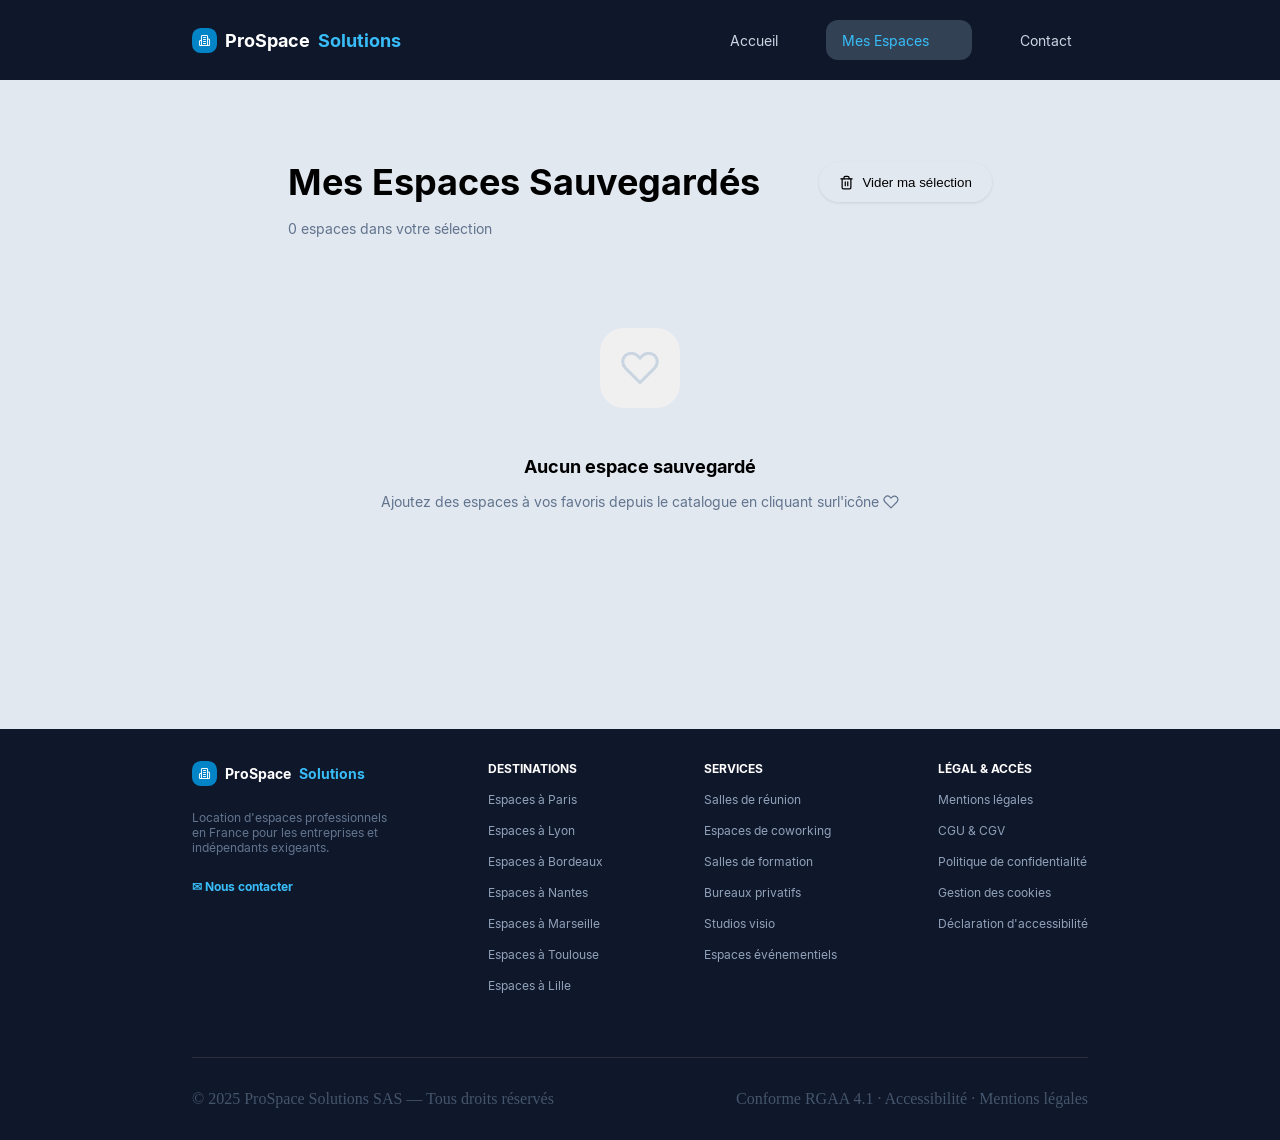
<file: public/pages/mes-espaces.html>
<!doctype html>
<html lang="fr">
  <head>
    <meta charset="UTF-8" />
    <meta name="viewport" content="width=device-width,initial-scale=1.0" />

    <meta
      name="description"
      content="Retrouvez vos espaces professionnels sauvegardés sur ProSpace Solutions et consultez facilement leurs informations."
    />
    <title>Mes Espaces Sauvegardés</title>
    <!-- Favicon -->
    <link
      rel="apple-touch-icon"
      sizes="180x180"
      href="../assets/img/favicon_io/apple-touch-icon.png"
    />
    <link
      rel="icon"
      type="image/png"
      sizes="32x32"
      href="../assets/img/favicon_io/favicon-32x32.png"
    />
    <link
      rel="icon"
      type="image/png"
      sizes="16x16"
      href="../assets/img/favicon_io/favicon-16x16.png"
    />
    <link rel="manifest" href="/site.webmanifest" />
    <link rel="stylesheet" href="../css/style.css" />
  </head>
  <body>
    <!---------------------------------------------------
                            HEADER 
     ---------------------------------------------------->
    <header>
      <div class="container navbar">
        <!-- Logo -->
        <div class="logo-container">
          <a class="logo-link heading-secondary" href="index.html">
            <svg
              class="logo"
              width="25"
              height="25"
              viewBox="0 0 17 17"
              fill="none"
              xmlns="http://www.w3.org/2000/svg"
              aria-hidden="true"
            >
              <path
                d="M4.25 15.5834V2.83335C4.25 2.45763 4.39926 2.0973 4.66493 1.83162C4.93061 1.56594 5.29094 1.41669 5.66667 1.41669H11.3333C11.7091 1.41669 12.0694 1.56594 12.3351 1.83162C12.6007 2.0973 12.75 2.45763 12.75 2.83335V15.5834H4.25Z"
                stroke="white"
                stroke-width="1.41667"
                stroke-linecap="round"
                stroke-linejoin="round"
              />
              <path
                d="M4.25008 8.5H2.83341C2.45769 8.5 2.09736 8.64926 1.83168 8.91493C1.566 9.18061 1.41675 9.54094 1.41675 9.91667V14.1667C1.41675 14.5424 1.566 14.9027 1.83168 15.1684C2.09736 15.4341 2.45769 15.5833 2.83341 15.5833H4.25008"
                stroke="white"
                stroke-width="1.41667"
                stroke-linecap="round"
                stroke-linejoin="round"
              />
              <path
                d="M12.75 6.375H14.1667C14.5424 6.375 14.9027 6.52426 15.1684 6.78993C15.4341 7.05561 15.5833 7.41594 15.5833 7.79167V14.1667C15.5833 14.5424 15.4341 14.9027 15.1684 15.1684C14.9027 15.4341 14.5424 15.5833 14.1667 15.5833H12.75"
                stroke="white"
                stroke-width="1.41667"
                stroke-linecap="round"
                stroke-linejoin="round"
              />
              <path
                d="M7.08325 4.25H9.91659"
                stroke="white"
                stroke-width="1.41667"
                stroke-linecap="round"
              />
              <path
                d="M7.08325 7.08331H9.91659"
                stroke="white"
                stroke-width="1.41667"
                stroke-linecap="round"
              />
              <path
                d="M7.08325 9.91669H9.91659"
                stroke="white"
                stroke-width="1.41667"
                stroke-linecap="round"
              />
              <path
                d="M7.08325 12.75H9.91659"
                stroke="white"
                stroke-width="1.41667"
                stroke-linecap="round"
              />
            </svg>

            <span class="color-primary">ProSpace</span>
            <span class="color-secondary">Solutions</span>
          </a>
        </div>

        <!-- Navigation -->
        <div class="header-menu">
          <nav class="header-nav heading-tertiary">
            <ul class="nav-links">
              <!--lien accueil-->
              <li>
                <a href="../../index.html" class="nav-link color-main-title"
                  >Accueil</a
                >
              </li>

              <!--lien mes espaces-->
              <li>
                <a
                  class="nav-link active counter color-main-title"
                  href="mes-espaces.html"
                  >Mes Espaces<span class="badge" id="favorite-count"> 0</span>
                </a>
              </li>

              <!--lien contact-->
              <li>
                <a class="nav-link color-main-title" href="contact.html"
                  >Contact</a
                >
              </li>
            </ul>
          </nav>
        </div>
      </div>
    </header>

    <!---------------------------------------------------
                            MAIN 
     ---------------------------------------------------->
    <main>
      <section class="container-small spaces">
        <div class="saved-spaces">
          <div class="saved-spaces-header">
            <h1 class="heading-display-fiche">Mes Espaces Sauvegardés</h1>

            <button id="clear-favorites" class="btn-secondary" type="button">
              <svg
                width="15"
                height="15"
                viewBox="0 0 15 15"
                fill="none"
                xmlns="http://www.w3.org/2000/svg"
                aria-hidden="true"
              >
                <path
                  d="M1.875 3.75H13.125"
                  stroke="currentColor"
                  stroke-width="1.25"
                  stroke-linecap="round"
                  stroke-linejoin="round"
                />
                <path
                  d="M11.875 3.75V12.5C11.875 13.125 11.25 13.75 10.625 13.75H4.375C3.75 13.75 3.125 13.125 3.125 12.5V3.75"
                  stroke="currentColor"
                  stroke-width="1.25"
                  stroke-linecap="round"
                  stroke-linejoin="round"
                />
                <path
                  d="M5 3.75V2.5C5 1.875 5.625 1.25 6.25 1.25H8.75C9.375 1.25 10 1.875 10 2.5V3.75"
                  stroke="currentColor"
                  stroke-width="1.25"
                  stroke-linecap="round"
                  stroke-linejoin="round"
                />
                <path
                  d="M6.25 6.875V10.625"
                  stroke="currentColor"
                  stroke-width="1.25"
                  stroke-linecap="round"
                  stroke-linejoin="round"
                />
                <path
                  d="M8.75 6.875V10.625"
                  stroke="currentColor"
                  stroke-width="1.25"
                  stroke-linecap="round"
                  stroke-linejoin="round"
                />
              </svg>
              Vider ma sélection
            </button>
          </div>
          <p class="heading-tertiary color-main">
            <span id="nombre-espaces">0</span> espaces dans votre sélection
          </p>
        </div>

        <!---------Liste des espaces -------------------------->
        <section class="saved-spaces-list" id="mes-espaces-list"></section>

        <!---------message si aucun espace sauvegardé --------->
        <section class="empty-selection-message" id="empty-favorites" hidden>
          <div class="empty-selection-icon">
            <svg
              width="40"
              height="40"
              viewBox="0 0 24 24"
              fill="none"
              xmlns="http://www.w3.org/2000/svg"
              aria-hidden="true"
            >
              <path
                d="M20.84 4.61C19.87 3.64 18.56 3.1 17.19 3.1C15.82 3.1 14.51 3.64 13.54 4.61L12 6.15L10.46 4.61C8.44 2.59 5.16 2.59 3.14 4.61C1.12 6.63 1.12 9.91 3.14 11.93L12 20.79L20.86 11.93C22.88 9.91 22.88 6.63 20.84 4.61Z"
                stroke=" #cad5e2"
                stroke-width="1.8"
                stroke-linejoin="round"
              />
            </svg>
          </div>
          <h2 class="heading-secondary">Aucun espace sauvegardé</h2>
          <p class="heading-tertiary color-main" id="selection-text">
            Ajoutez des espaces à vos favoris depuis le catalogue en cliquant
            surl'icône
            <svg
              width="16"
              height="16"
              viewBox="0 0 24 24"
              fill="none"
              xmlns="http://www.w3.org/2000/svg"
              aria-hidden="true"
            >
              <path
                d="M20.84 4.61C19.87 3.64 18.56 3.1 17.19 3.1C15.82 3.1 14.51 3.64 13.54 4.61L12 6.15L10.46 4.61C8.44 2.59 5.16 2.59 3.14 4.61C1.12 6.63 1.12 9.91 3.14 11.93L12 20.79L20.86 11.93C22.88 9.91 22.88 6.63 20.84 4.61Z"
                stroke="currentColor"
                stroke-width="1.8"
                stroke-linejoin="round"
              />
            </svg>
          </p>
        </section>
      </section>
    </main>

    <!---------------------------------------------------
                          FOOTER 
     ---------------------------------------------------->

    <footer class="text-blk">
      <div class="footer-main">
        <div class="container footer-top">
          <div class="footer-about">
            <!-- Logo contact-->
            <div class="logo-container">
              <a class="logo-link heading-secondary-logo-ft" href="index.html">
                <svg
                  class="logo"
                  width="25"
                  height="25"
                  viewBox="0 0 17 17"
                  fill="none"
                  xmlns="http://www.w3.org/2000/svg"
                  aria-hidden="true"
                >
                  <path
                    d="M4.25 15.5834V2.83335C4.25 2.45763 4.39926 2.0973 4.66493 1.83162C4.93061 1.56594 5.29094 1.41669 5.66667 1.41669H11.3333C11.7091 1.41669 12.0694 1.56594 12.3351 1.83162C12.6007 2.0973 12.75 2.45763 12.75 2.83335V15.5834H4.25Z"
                    stroke="white"
                    stroke-width="1.41667"
                    stroke-linecap="round"
                    stroke-linejoin="round"
                  />
                  <path
                    d="M4.25008 8.5H2.83341C2.45769 8.5 2.09736 8.64926 1.83168 8.91493C1.566 9.18061 1.41675 9.54094 1.41675 9.91667V14.1667C1.41675 14.5424 1.566 14.9027 1.83168 15.1684C2.09736 15.4341 2.45769 15.5833 2.83341 15.5833H4.25008"
                    stroke="white"
                    stroke-width="1.41667"
                    stroke-linecap="round"
                    stroke-linejoin="round"
                  />
                  <path
                    d="M12.75 6.375H14.1667C14.5424 6.375 14.9027 6.52426 15.1684 6.78993C15.4341 7.05561 15.5833 7.41594 15.5833 7.79167V14.1667C15.5833 14.5424 15.4341 14.9027 15.1684 15.1684C14.9027 15.4341 14.5424 15.5833 14.1667 15.5833H12.75"
                    stroke="white"
                    stroke-width="1.41667"
                    stroke-linecap="round"
                    stroke-linejoin="round"
                  />
                  <path
                    d="M7.08325 4.25H9.91659"
                    stroke="white"
                    stroke-width="1.41667"
                    stroke-linecap="round"
                  />
                  <path
                    d="M7.08325 7.08331H9.91659"
                    stroke="white"
                    stroke-width="1.41667"
                    stroke-linecap="round"
                  />
                  <path
                    d="M7.08325 9.91669H9.91659"
                    stroke="white"
                    stroke-width="1.41667"
                    stroke-linecap="round"
                  />
                  <path
                    d="M7.08325 12.75H9.91659"
                    stroke="white"
                    stroke-width="1.41667"
                    stroke-linecap="round"
                  />
                </svg>

                <span class="color-primary">ProSpace</span>
                <span class="color-secondary">Solutions</span>
              </a>
            </div>
            <p class="color-main text-xsmall">
              Location d'espaces professionnels<br />
              en France pour les entreprises et<br />
              indépendants exigeants.
            </p>
            <a class="text-notation color-secondary" href="index.html"
              >✉ Nous contacter</a
            >
          </div>
          <!-- destinations-->
          <div class="destinations">
            <h2 class="text-notation color-primary">DESTINATIONS</h2>
            <a class="text-xsmall color-avis" href="index.html"
              >Espaces à Paris</a
            >
            <a class="text-xsmall color-avis" href="index.html"
              >Espaces à Lyon</a
            >
            <a class="text-xsmall color-avis" href="index.html"
              >Espaces à Bordeaux</a
            >
            <a class="text-xsmall color-avis" href="index.html"
              >Espaces à Nantes</a
            >
            <a class="text-xsmall color-avis" href="index.html"
              >Espaces à Marseille</a
            >
            <a class="text-xsmall color-avis" href="index.html"
              >Espaces à Toulouse</a
            >
            <a class="text-xsmall color-avis" href="index.html"
              >Espaces à Lille</a
            >
          </div>
          <!-- services-->
          <div class="services">
            <h2 class="text-notation color-primary">SERVICES</h2>
            <a class="text-xsmall color-avis" href="index.html"
              >Salles de réunion</a
            >
            <a class="text-xsmall color-avis" href="index.html"
              >Espaces de coworking</a
            >
            <a class="text-xsmall color-avis" href="index.html"
              >Salles de formation</a
            >
            <a class="text-xsmall color-avis" href="index.html"
              >Bureaux privatifs</a
            >
            <a class="text-xsmall color-avis" href="index.html"
              >Studios visio</a
            >
            <a class="text-xsmall color-avis" href="index.html"
              >Espaces événementiels</a
            >
          </div>
          <!-- legal et acces-->
          <div class="legal">
            <h2 class="text-notation color-primary">LÉGAL & ACCÈS</h2>
            <a class="text-xsmall color-avis" href="index.html"
              >Mentions légales</a
            >
            <a class="text-xsmall color-avis" href="index.html">CGU & CGV</a>
            <a class="text-xsmall color-avis" href="index.html"
              >Politique de confidentialité</a
            >
            <a class="text-xsmall color-avis" href="index.html"
              >Gestion des cookies</a
            >
            <a class="text-xsmall color-avis" href="index.html"
              >Déclaration d'accessibilité</a
            >
          </div>
        </div>
        <!-- Bas de page mention legales-->
        <div class="container footer-bottom">
          <span class="color-filter"
            >© 2025 ProSpace Solutions SAS — Tous droits réservés</span
          >
          <span class="color-filter"
            >Conforme RGAA 4.1 · Accessibilité · Mentions légales</span
          >
        </div>
      </div>
    </footer>

    <!-- SCRIPT JS -->
    <script src="../js/espaces.js"></script>
  </body>
</html>
</file>
<file: public/css/style.css>
/****/
@font-face {
  font-family: "Inter";
  src: url("../fonts/Inter-Regular.ttf") format("truetype");
  font-weight: 400;
  font-style: normal;
}
@font-face {
  font-family: "Inter";
  src: url("../fonts/Inter-Bold.ttf") format("truetype");
  font-weight: 700;
  font-style: normal;
}
@font-face {
  font-family: "Inter";
  src: url("../fonts/Inter-Italic.ttf") format("truetype");
  font-weight: 400;
  font-style: italic;
}
@font-face {
  font-family: "Consolas";
  src: url("../fonts/Consolas-Regular.ttf") format("truetype");
  font-weight: 400;
  font-style: normal;
}
@font-face {
  font-family: "Consolas";
  src: url("../fonts/Consolab.ttf") format("truetype");
  font-weight: 700;
  font-style: normal;
}
/***********fonts styles classes ************/
.heading-display {
  font-family: "Inter", sans-serif;
  font-size: 3.75rem;
  font-weight: 800;
}

.heading-display-contact {
  font-family: "Inter", sans-serif;
  font-size: 3rem;
  font-weight: 800;
}

.heading-display-fiche {
  font-family: "Inter", sans-serif;
  font-size: 2.25rem;
  font-weight: 800;
}

.heading-secondary {
  font-family: "Inter", sans-serif;
  font-size: 1.125rem;
  font-weight: 700;
}

.heading-hero-explain {
  font-family: "Inter", sans-serif;
  font-size: 1.125rem;
  font-weight: 400;
}

.text-primary {
  font-family: "Inter", sans-serif;
  font-size: 0.9375rem;
  font-weight: 600;
}

.heading-secondary-logo-ft {
  font-family: "Inter", sans-serif;
  font-size: 0.875rem;
  font-weight: 700;
}

.heading-tertiary {
  font-family: "Inter", sans-serif;
  font-size: 0.875rem;
  font-weight: 400;
}

.heading-tertiary-bis {
  font-family: "Inter", sans-serif;
  font-size: 0.875rem;
  font-weight: 500;
}

.text-notation {
  font-family: "Inter", sans-serif;
  font-size: 0.75rem;
  font-weight: 600;
}

.text-hero-main {
  font-family: "Inter", sans-serif;
  font-size: 0.75rem;
  font-weight: 700;
}

.text-small {
  font-family: "Inter", sans-serif;
  font-size: 0.75rem;
  font-weight: 500;
}

.text-xsmall {
  font-family: "Inter", sans-serif;
  font-size: 0.75rem;
  font-weight: 400;
}

/**********************consolas*********************/
.text-price {
  font-family: "Consolas", sans-serif;
  font-size: 1.25rem;
  font-weight: 700;
}

.text-price-bis {
  font-family: "Consolas", sans-serif;
  font-size: 1.25rem;
  font-weight: 800;
}

.text-price-space {
  font-family: "Consolas", sans-serif;
  font-size: 1rem;
  font-weight: 800;
}

/*couleur text */
.text-blk {
  color: #0f172a;
}

.color-primary {
  color: white;
}

.color-secondary {
  color: #38bdf8;
}

.color-tertiary {
  color: #0f172a;
}

.color-main {
  color: #62748e;
}

.color-avis {
  color: #90a1b9;
}

.color-main-title {
  color: #cad5e2;
}

.color-filter {
  color: #45556c;
}

.color-price-space {
  color: #0284c7;
}

/*=== Reset ===*/
* {
  margin: 0;
  padding: 0;
  box-sizing: border-box;
}

/*containers*/
.container {
  width: 90%;
  margin: 0 auto;
}

.container-small {
  width: 55%;
  margin: 0 auto;
}

.container-xsmall {
  width: 50%;
  margin: 0 auto;
}

@media (min-width: 600px) {
  .container {
    width: 70%;
  }
}
img {
  width: 100%;
  display: block;
  object-fit: cover;
}

a {
  text-decoration: none;
}

li {
  list-style: none;
}

/**** Header ***/
header {
  height: 200px;
  position: fixed;
  top: 0;
  left: 0;
  width: 100%;
  background: #0f172a;
  z-index: 100;
}

.logo-link {
  display: flex;
  align-items: center;
  gap: 0.5rem;
}
.logo-link .logo {
  width: 25px;
  height: 25px;
  background-color: #0284c7;
  border-radius: 35%;
  padding: 0.4rem;
}

.navbar {
  height: 100%;
  align-items: center;
  display: flex;
  gap: 2rem;
  flex-direction: column;
  padding: 1rem 0;
}
.navbar .header-nav {
  display: flex;
  flex-direction: column;
  align-items: center;
  gap: 10rem;
}
.navbar .header-nav ul {
  display: flex;
  flex-direction: column;
  align-items: center;
  gap: 1rem;
}
.navbar .header-nav ul li a {
  text-decoration: none;
}
.navbar .header-nav ul li a:hover {
  color: white;
}

.counter {
  display: flex;
  align-items: center;
  gap: 0.5rem;
  cursor: pointer;
}

.badge {
  display: flex;
  align-items: center;
  justify-content: center;
  width: 1.2rem;
  height: 1.2rem;
  border-radius: 50%;
  background-color: #0284c7;
  color: white;
  font-size: 12px;
}

/**** Nav link ***/
.nav-link {
  height: 40px;
  box-sizing: border-box;
  padding: 0.75rem 1rem;
  border-radius: 0.75rem;
  color: #cbd5e1;
  text-decoration: none;
}
.nav-link:hover {
  color: white;
  background-color: #334155;
}
.nav-link.active {
  background-color: #334155;
  color: #38bdf8;
}

/*=========================================
    MEDIA QUERIES
=========================================*/
@media (min-width: 600px) {
  header {
    height: 80px;
  }
}
@media (min-width: 600px) {
  .navbar {
    flex-direction: row;
    justify-content: space-between;
  }
  .navbar .header-nav {
    display: flex;
    flex-direction: column;
    align-items: center;
  }
  .navbar .header-nav ul {
    flex-direction: row;
    gap: 2rem;
  }
}
footer {
  background-color: #0f172a;
}

.footer-main {
  display: flex;
  flex-direction: column;
  justify-content: flex-start;
  padding: 2rem 0;
  gap: 4rem;
}
.footer-main .footer-top {
  display: flex;
  flex-direction: row;
  justify-content: space-between;
  gap: 1rem;
}
.footer-main .footer-top .destinations,
.footer-main .footer-top .services,
.footer-main .footer-top .legal {
  display: flex;
  flex-direction: column;
  gap: 1rem;
}
.footer-main .footer-top .destinations a,
.footer-main .footer-top .services a,
.footer-main .footer-top .legal a {
  transition: color 0.2s ease;
}
.footer-main .footer-top .destinations a:hover,
.footer-main .footer-top .services a:hover,
.footer-main .footer-top .legal a:hover {
  color: #0284c7;
}
.footer-main .footer-top .footer-about {
  display: flex;
  flex-direction: column;
  gap: 1.5rem;
}
.footer-main .footer-bottom {
  display: flex;
  flex-direction: row;
  justify-content: space-between;
  gap: 1rem;
  border-top: 1px solid rgb(48, 47, 57);
  padding-top: 2rem;
}

/*========================================
  RESPONSIVE
========================================*/
/* MEDIA QUERIES */
/*=================================================*/
@media (max-width: 600px) {
  .footer-main .footer-top {
    flex-direction: column;
  }
}
@media (max-width: 600px) {
  .footer-main .footer-bottom {
    flex-direction: column;
  }
}
.btn-primary {
  display: inline-flex;
  align-items: center;
  justify-content: center;
  padding: 0.7rem 1.2rem;
  border: none;
  border-radius: 1.5rem;
  background-color: #0284c7;
  color: white;
  font-size: 1rem;
  font-weight: 600;
  text-decoration: none;
  cursor: pointer;
  box-shadow: 0 1px 3px 0 rgba(0, 0, 0, 0.1);
  transition: background-color 0.2s ease;
}

.btn-primary:hover {
  background-color: #12698f;
}

.btn-secondary {
  display: flex;
  align-items: center;
  justify-content: center;
  gap: 0.5rem;
  align-items: center;
  justify-content: center;
  padding: 0.7rem 1.2rem;
  border: solid 1px #e2e8f0;
  background-color: transparent;
  border-radius: 1.5rem;
  text-decoration: none;
  cursor: pointer;
  box-shadow: 0 1px 3px 0 rgba(0, 0, 0, 0.1);
  transition: background-color 0.2s ease;
}
.btn-secondary:hover {
  background-color: #fff1f2;
  color: #ef4444;
  border: solid 1px #ef4444;
}

/******************* 
    SECTION HERO 
********************/
.hero {
  position: relative;
  min-height: 550px;
  background-image: url("../assets/img/banner-hero.png");
  background-size: cover;
  background-position: center;
}
.hero .hero-overlay {
  position: absolute;
  inset: 0;
  background: linear-gradient(to right, #0f172a 0%, rgba(15, 23, 42, 0.7490196078) 50%, rgba(15, 23, 42, 0.3019607843) 100%);
}

.hero-content {
  position: relative;
  z-index: 1;
  top: 5rem;
  margin-top: 2rem;
}
.hero-content .hero-label {
  border: solid 1px rgb(113, 134, 175);
  padding: 0.5rem 1rem;
  border-radius: 20px;
  display: inline-flex;
  align-items: center;
  gap: 0.5rem;
  background-color: rgb(33, 40, 59);
  margin-bottom: 1rem;
}
.hero-content .hero-title {
  margin-bottom: 1.5rem;
  margin-top: 3rem;
}
.hero-content .hero-title .hero-title span {
  display: block;
}
.hero-content .hero-avantages {
  display: flex;
  gap: 1rem;
  margin-top: 2rem;
}
.hero-content .hero-avantages span {
  display: flex;
  align-items: center;
  gap: 0.5rem;
}

/***************************  
    SECTION FILTERS   
****************************/
.filters {
  position: sticky;
  top: 80px;
  z-index: 100;
  background-color: white;
  border-bottom: solid 1px #dce1e7;
  box-shadow: 0 1px 3px 0 rgba(0, 0, 0, 0.1);
}
.filters .filters-content {
  display: flex;
  flex-direction: column;
  gap: 0.5rem;
  padding: 0.5rem 0;
}
.filters .filters-content .filter-icon {
  display: flex;
  align-items: center;
  gap: 0.5rem;
}

/*css pour le select des codelist*/
.filter-select select {
  width: 100%;
  padding: 0.5rem 1rem;
  border: 1px solid #9ea5ad;
  border-radius: 10px;
  background: transparent;
  cursor: pointer;
  outline: none;
}
.filter-select select:focus {
  border-color: #6bb6e8;
  box-shadow: 0 0 0 2px #6bb6e8;
}

.filters-content {
  display: flex;
  align-items: center;
  flex-direction: column;
}

.filters-content label {
  display: flex;
  align-items: center;
  gap: 0.5rem;
  cursor: pointer;
}
.filters-content label input[type=checkbox] {
  width: 1rem;
  height: 1rem;
  accent-color: #24779e;
  cursor: pointer;
}

/************************  
     SECTION CARDS   
*************************/
.cards-list-container {
  background-color: #e2e8f0;
}

.cards-list {
  display: flex;
  flex-direction: column;
  gap: 1rem;
  padding: 1rem 0;
}
.cards-list .cards {
  display: grid;
  grid-template-columns: 1fr;
  gap: 2rem;
}

/**CARD**/
.card {
  display: flex;
  flex-direction: column;
  border-radius: 10px;
  box-shadow: 0 1px 3px 0 rgba(0, 0, 0, 0.2);
  transition: transform 0.3s ease, box-shadow 0.3s ease;
}
.card:hover {
  transform: translateY(-2px);
  box-shadow: 0 5px 15px 0 rgba(0, 0, 0, 0.2);
}
.card:hover .card-image img {
  transform: scale(1.05);
}

.card-image {
  position: relative;
  overflow: hidden;
  border-radius: 1rem 1rem 0 0;
}
.card-image img {
  display: block;
  width: 100%;
  transition: transform 0.3s ease;
}

/** CARD CONTENT (partie basse de l'article CARD) **/
.card-content {
  display: flex;
  flex: 1;
  flex-direction: column;
  gap: 1rem;
  padding: 1rem;
}
.card-content .card-footer {
  display: flex;
  margin-top: auto;
  align-items: center;
  justify-content: space-between;
}

/************************************************** 
      FAVORIS (coeur en background rouge) 

***************************************************/
.favorite {
  position: absolute;
  top: 10px;
  right: 10px;
  cursor: pointer;
  border: none;
  border-radius: 50%;
  padding: 0.7rem;
  display: flex;
  align-items: center;
  justify-content: center;
  background: rgb(215, 213, 213);
}
.favorite svg {
  width: 1rem;
  height: 1rem;
  display: block;
}
.favorite path {
  fill: none;
  stroke: rgb(121, 117, 117);
  stroke-width: 2;
  stroke-linecap: round;
  stroke-linejoin: round;
}
.favorite:hover path {
  stroke: red;
}
.favorite.active {
  background: red;
}
.favorite.active path {
  fill: white;
  stroke: white;
}

/******************************************************* 
      ICONE nbre de personne fibre PMR ecran

*******************************************************/
.features {
  display: flex;
  flex-direction: row;
  gap: 0.5rem;
}
.features .feature {
  display: flex;
  align-items: center;
  gap: 0.5rem;
}
.features .feature-icon {
  width: 1rem;
  height: 1rem;
}
.features .feature-badge {
  padding: 0.5rem 1rem;
  background-color: #f1f5f9;
  border-radius: 999px;
}

/* icone location*/
.location {
  display: flex;
  align-items: center;
  gap: 0.5rem;
}
.location-icon {
  width: 1rem;
  height: 1rem;
}

/*=================================================*/
/* RESPONSIVE */
/*=================================================*/
/* MEDIA QUERIES */
/*=================================================*/
/*CARDS: tous les articles*/
@media (min-width: 600px) {
  .cards-list {
    gap: 2rem;
    padding: 4rem 0;
  }
  .cards-list .cards {
    grid-template-columns: repeat(3, 1fr);
  }
}
/*FILTRES*/
@media (min-width: 600px) {
  .filters .filters-content {
    display: flex;
    flex-direction: row;
    gap: 2rem;
    padding: 1.5rem 0;
  }
}
/* HERO */
@media (max-width: 600px) {
  .hero-title {
    font-size: 2.5rem;
  }
}
@media (max-width: 600px) {
  .hero-content {
    position: relative;
    z-index: 1;
    padding-top: 10rem;
    padding-bottom: 10rem;
  }
}
.fiche {
  padding: 7rem 0;
}
.fiche .breadcrumb {
  display: flex;
  align-items: center;
  gap: 0.5rem;
  margin-bottom: 1.5rem;
}
.fiche .breadcrumb a {
  text-decoration: none;
}
.fiche .breadcrumb a:hover {
  color: #0470f4;
}
.fiche {
  /***************************** 
           TITRE 
  ******************************/
}
.fiche .fiche-header {
  margin-bottom: 1.5rem;
}
.fiche .fiche-header h1 {
  margin-bottom: 1rem;
}
.fiche .fiche-header .fiche-info {
  display: flex;
  align-items: center;
  gap: 1.5rem;
}
.fiche .fiche-header .fiche-info .location {
  display: flex;
  align-items: center;
  gap: 0.5rem;
}
.fiche .fiche-header .fiche-info .location .location-icon {
  width: 1rem;
  height: 1rem;
  object-fit: contain;
}
.fiche .fiche-header .fiche-info .rating {
  display: flex;
  align-items: center;
  gap: 0.5rem;
}
.fiche {
  /***************************** 
              GALERIE 
  ******************************/
}
.fiche .fiche-gallery {
  display: grid;
  grid-template-columns: 2fr 1fr;
  gap: 0.75rem;
  margin-bottom: 2rem;
  overflow: hidden;
  border-radius: 1rem;
}
.fiche .fiche-gallery img {
  display: block;
  width: 100%;
  height: 100%;
}
.fiche .fiche-gallery .gallery-main {
  height: 25rem;
}
.fiche .fiche-gallery .gallery-side {
  display: grid;
  grid-template-rows: 1fr 1fr;
  gap: 0.75rem;
  height: 25rem;
}
.fiche {
  /***************************** 
            CONTENU 
  ******************************/
}
.fiche .fiche-body {
  display: grid;
  grid-template-columns: minmax(0, 2fr) minmax(18rem, 1fr);
  gap: 2rem;
  align-items: start;
}
.fiche {
  /***************************** 
             DETAILS 
  ******************************/
}
.fiche .fiche-details {
  display: flex;
  flex-direction: column;
  gap: 2rem;
}
.fiche .fiche-section h2 {
  margin-bottom: 1rem;
}
.fiche .fiche-section p {
  line-height: 1.7;
}
.fiche {
  /************************** 
        EQUIPEMENTS 

  ***************************/
}
.fiche .equipments {
  display: grid;
  grid-template-columns: repeat(2, 1fr);
  gap: 0.75rem;
}
.fiche .equipments .equipment {
  display: flex;
  align-items: center;
  gap: 0.75rem;
  padding: 0.75rem 1rem;
  border: 1px solid #dce1e7;
  border-radius: 0.75rem;
  background-color: #f8fafc;
}
.fiche {
  /************************* 
          CAPACITE 
  ***************************/
}
.fiche .capacity-box {
  padding: 1.25rem;
  border: 1px solid #b8d8e8;
  border-radius: 0.75rem;
  background-color: #eef7fc;
}
.fiche .capacity-box h2 {
  margin-bottom: 1rem;
}
.fiche .capacity-box .capacity-info {
  display: flex;
  align-items: flex-start;
  gap: 0.75rem;
}
.fiche .capacity-box .capacity-info p {
  margin-bottom: 0.5rem;
}
.fiche {
  /************************* 
            TARIFS 
  ***************************/
}
.fiche .pricing-card {
  padding: 1.5rem;
  border: 1px solid #dce1e7;
  border-radius: 1rem;
  background-color: white;
  box-shadow: 0 0.5rem 1.5rem rgba(0, 0, 0, 0.08);
}
.fiche .pricing-card h2 {
  margin-bottom: 1.5rem;
}
.fiche .pricing-card .pricing-list {
  display: flex;
  flex-direction: column;
  gap: 1rem;
  margin-bottom: 1.5rem;
}
.fiche .pricing-card .pricing-item {
  display: flex;
  justify-content: space-between;
  align-items: center;
  padding-bottom: 1rem;
  border-bottom: 1px solid #dce1e7;
}
.fiche .pricing-card {
  /********************************* 
      btn ajouter aux favoris 

  **********************************/
}
.fiche .pricing-card .favorite-btn {
  display: flex;
  align-items: center;
  justify-content: center;
  margin-bottom: 0.5rem;
  gap: 0.75rem;
  width: 100%;
  padding: 0.9rem 1rem;
  border: 2px solid #dce1e7;
  border-radius: 0.75rem;
  background-color: white;
  cursor: pointer;
  transition: background-color 0.2s ease, border-color 0.2s ease;
}
.fiche .pricing-card .favorite-btn svg {
  width: 1.25rem;
  height: 1.25rem;
}
.fiche .pricing-card .favorite-btn svg path {
  stroke: currentColor;
  stroke-width: 1.5;
  stroke-linejoin: round;
}
.fiche .pricing-card .favorite-btn:hover {
  border-color: #0284c7;
  color: #0284c7;
  background-color: #f0f9ff;
}
.fiche .pricing-card .favorite-btn.active {
  border-color: #fb7185;
  background-color: #fff1f2;
  color: #e11d48;
}
.fiche .pricing-card .favorite-btn.active svg path {
  fill: #e11d48;
  stroke: #ff637e;
}
.fiche .pricing-card {
  /********************* 
      btn contacter 

  *********************/
}
.fiche .pricing-card .contact-btn {
  display: block;
  width: 100%;
  padding: 0.9rem 1rem;
  text-align: center;
  text-decoration: none;
  margin-bottom: 0.75rem;
  border-radius: 0.75rem;
}
.fiche .pricing-card .response-info {
  text-align: center;
  font-size: 0.75rem;
}

/************************************************************
                        CONTACT HERO
************************************************************/
.contact-hero {
  padding: 10rem 0;
  text-align: center;
  background: radial-gradient(circle at center, rgba(2, 132, 199, 0.1) 0%, rgba(2, 132, 199, 0) 50%), #1e293b;
}
.contact-hero .contact-label {
  display: inline-flex;
  align-items: center;
  gap: 0.4rem;
  margin-bottom: 1rem;
  padding: 0.5rem 1rem;
  border-radius: 1rem;
  background-color: rgba(14, 165, 233, 0.15);
}
.contact-hero .contact-label svg {
  width: 15px;
  height: 15px;
  margin-top: 0.1rem;
}
.contact-hero h1 {
  margin-bottom: 0.75rem;
  color: white;
}

/************************************************************
                        CONTACT SECTION
************************************************************/
.contact-section {
  padding: 3rem 0;
  background-color: #e2e8f0;
}

.contact-layout {
  display: grid;
  grid-template-columns: 1.5fr 1fr;
  gap: 2rem;
  align-items: start;
}

/************************************************************
                        FORMULAIRE
************************************************************/
.contact-form-container {
  padding: 2rem;
  background-color: white;
  border: 1px solid #e2e8f0;
  border-radius: 0.75rem;
  box-shadow: 0 4px 15px rgba(0, 0, 0, 0.05);
}

.contact-form-header {
  display: flex;
  align-items: center;
  justify-content: space-between;
  margin-bottom: 1.5rem;
}
.contact-form-header h2 {
  margin: 0;
}

.form-row {
  display: grid;
  grid-template-columns: 1fr 1fr;
  gap: 1rem;
}

.form-group {
  display: flex;
  flex-direction: column;
  margin-bottom: 1rem;
}
.form-group label {
  margin-bottom: 0.4rem;
}
.form-group input,
.form-group select,
.form-group textarea {
  width: 100%;
  padding: 0.75rem;
  border: 1px solid #dce1e7;
  border-radius: 0.5rem;
  box-sizing: border-box;
}
.form-group input:focus,
.form-group select:focus,
.form-group textarea:focus {
  outline: none;
  border-color: #0284c7;
}
.form-group textarea {
  min-height: 120px;
}

/************************************************************
                        CHECKBOX
************************************************************/
.checkbox-group {
  display: flex;
  align-items: flex-start;
  gap: 0.5rem;
  margin-bottom: 1rem;
}
.checkbox-group input {
  margin-top: 0.2rem;
}

/************************************************************
                        BOUTON FORM
************************************************************/
.contact-submit {
  width: 100%;
  margin-top: 1rem;
}

/************************************************************
                        SIDEBAR
************************************************************/
.contact-sidebar {
  display: flex;
  flex-direction: column;
  gap: 1rem;
}

/************************************************************
                        CONTACT INFO
************************************************************/
.error-message {
  color: #ef4444;
  margin-top: 0.5rem;
}

.confirmation-message {
  color: #10b981;
  margin-top: 1rem;
  text-align: center;
  font-weight: bolder;
  font-size: 1.5rem;
}

.contact-info-card {
  padding: 1.5rem;
  border-radius: 0.75rem;
  color: white;
  background-color: #0f172a;
}
.contact-info-card > h2 {
  margin: 0 0 0.3rem;
}
.contact-info-card > span {
  display: block;
  margin-bottom: 1.5rem;
}

.contact-info-item {
  display: flex;
  align-items: flex-start;
  gap: 0.75rem;
  margin-bottom: 1rem;
}
.contact-info-item:last-child {
  margin-bottom: 0;
}
.contact-info-item p {
  margin: 0;
  line-height: 1.5;
  color: white;
}

.contact-info-icon {
  display: flex;
  align-items: center;
  justify-content: center;
  width: 30px;
  height: 30px;
  flex-shrink: 0;
  border-radius: 50%;
  background-color: rgba(14, 165, 233, 0.15);
}

/************************************************************
                        REPONSE RAPIDE
************************************************************/
.response-card {
  display: flex;
  align-items: flex-start;
  gap: 0.75rem;
  padding: 1rem;
  border: 1px solid #dce1e7;
  border-radius: 0.75rem;
  background-color: white;
}
.response-card p {
  margin: 0.3rem 0 0;
}

.response-icon {
  display: flex;
  align-items: center;
  justify-content: center;
  width: 30px;
  height: 30px;
  flex-shrink: 0;
  border-radius: 50%;
  background-color: #e0f2fe;
}

/************************************************************
                        AVIS
************************************************************/
.contact-rating {
  padding: 1rem;
  background-color: white;
  border: 1px solid #dce1e7;
  border-radius: 0.75rem;
}
.contact-rating .stars {
  margin-bottom: 0.75rem;
}
.contact-rating .stars span {
  margin-left: 0.3rem;
}
.contact-rating p {
  margin-bottom: 0.75rem;
}

/************************************************************
                        EQUIPE
************************************************************/
.team-section {
  padding: 4rem 0;
  text-align: center;
  background-color: white;
}
.team-section h2 {
  margin: 1rem 0;
}

/************************************************************
                        MEMBRES EQUIPE (les articles)
************************************************************/
.team-list {
  display: flex;
  gap: 2rem;
  margin-top: 4rem;
  transition: transform 0.4s ease;
}

.team-member {
  display: flex;
  flex-direction: column;
  align-items: center;
  flex: 0 0 calc((100% - 6rem) / 4);
}
.team-member img {
  width: 150px;
  height: 150px;
  margin-bottom: 0.75rem;
  border-radius: 0.75rem;
  object-fit: cover;
}
.team-member h3 {
  margin: 0 0 0.3rem;
}

/************************************************************
                        PAGINATION CARROUSSEL
************************************************************/
.team-carousel-window {
  overflow: hidden;
  width: 100%;
}

.team-pagination {
  display: flex;
  align-items: center;
  justify-content: center;
  gap: 0.5rem;
  margin-top: 2rem;
}
.team-pagination button {
  display: flex;
  align-items: center;
  justify-content: center;
  width: 40px;
  height: 40px;
  border: 2px solid #dce1e7;
  border-radius: 50%;
  background-color: white;
  cursor: pointer;
}
.team-pagination button:hover {
  background-color: #0284c7;
  border-color: #0284c7;
}
.team-pagination button:hover svg path {
  stroke: white;
}
.team-pagination .dot {
  width: 8px;
  height: 8px;
  border-radius: 50%;
  background-color: #cbd5e1;
}

/*div des point de pagination*/
.carousel-dots {
  display: flex;
  align-items: center;
  gap: 0.5rem;
}

.carousel-dot {
  width: 7px;
  height: 7px;
  border-radius: 50%;
  background: #cbd5e1;
  cursor: pointer;
}
.carousel-dot.active {
  width: 25px;
  height: 7px;
  border-radius: 1rem;
  background: #0284c7;
}

/************************************************************
                        MAP
************************************************************/
.map-section {
  padding: 2rem 0 4rem;
  background-color: white;
}

.map-card {
  display: flex;
  flex-direction: column;
  align-items: center;
  padding: 3rem;
  text-align: center;
  border: 1px solid #dce1e7;
  border-radius: 0.75rem;
  background-color: #f8fafc;
}
.map-card span {
  margin-bottom: 1rem;
}
.map-card p {
  margin: 0 0 0.75rem;
}
.map-card a {
  text-decoration: none;
}

.map-icon {
  display: flex;
  align-items: center;
  justify-content: center;
  width: 35px;
  height: 35px;
  margin-bottom: 1rem;
  border-radius: 50%;
  background-color: #e0f2fe;
}

.google-maps {
  display: flex;
  align-items: center;
  justify-content: center;
  gap: 0.3rem;
}
.google-maps:hover {
  text-decoration: underline;
}

/************************************************************
                        RESPONSIVE
************************************************************/
@media (max-width: 900px) {
  .contact-layout {
    grid-template-columns: 1fr;
  }
  .team-list {
    grid-template-columns: repeat(2, 1fr);
  }
}
@media (max-width: 600px) {
  .contact-hero {
    padding: 3rem 0;
  }
  .form-row {
    grid-template-columns: 1fr;
  }
  .contact-form-container {
    padding: 1.25rem;
  }
  .team-list {
    grid-template-columns: 1fr;
  }
}
main {
  background-color: #e2e8f0;
}

.spaces {
  padding: 10rem 0;
}
.spaces .saved-spaces-header {
  display: flex;
  align-items: center;
  justify-content: space-between;
  margin-bottom: 1rem;
}

.saved-space-image-container {
  overflow: hidden;
}

.saved-spaces-list {
  display: flex;
  flex-direction: column;
  gap: 1rem;
  margin-top: 2rem;
}

.saved-space {
  display: flex;
  align-items: center;
  gap: 1.5rem;
  background: white;
  border: 1px solid #dce1e7;
  border-radius: 1rem;
  box-shadow: 0 1px 3px 0 rgba(0, 0, 0, 0.1);
  overflow: hidden;
}
.saved-space:hover .saved-space-image {
  transform: scale(1.03);
}
.saved-space .saved-space-image {
  transition: transform 0.4s ease;
}
.saved-space-image {
  width: 200px;
  height: 140px;
  object-fit: cover;
  border-radius: 0.75rem;
  border-radius: 1rem 0 0 1rem;
  transition: transform 0.3s ease;
}
.saved-space-content {
  flex: 1;
}
.saved-space-content h2 {
  margin: 0 0 0.5rem;
  font-size: 1.2rem;
}
.saved-space-details {
  display: flex;
  align-items: center;
  gap: 1.5rem;
  font-size: 0.9rem;
}
.saved-space-actions {
  display: flex;
  align-items: center;
  gap: 0.75rem;
}

.saved-space-content {
  padding: 1rem;
}

.saved-space-actions {
  padding: 1rem;
}

/******************* MESSAGE SI AUCUN ESPACE SAUVEGARDE ***************/
.empty-selection-message {
  display: flex;
  height: 300px;
  align-items: center;
  flex-direction: column;
  justify-content: center;
  margin-top: 2rem;
}
.empty-selection-message h2 {
  margin-bottom: 1rem;
}

.empty-selection-message p {
  display: flex;
  align-items: center;
  justify-content: center;
  gap: 0.3rem;
}

.empty-selection-icon {
  width: 80px;
  height: 80px;
  border-radius: 30%;
  background-color: #f0f0f0;
  display: flex;
  align-items: center;
  justify-content: center;
  margin-bottom: 3rem;
}
</file>
